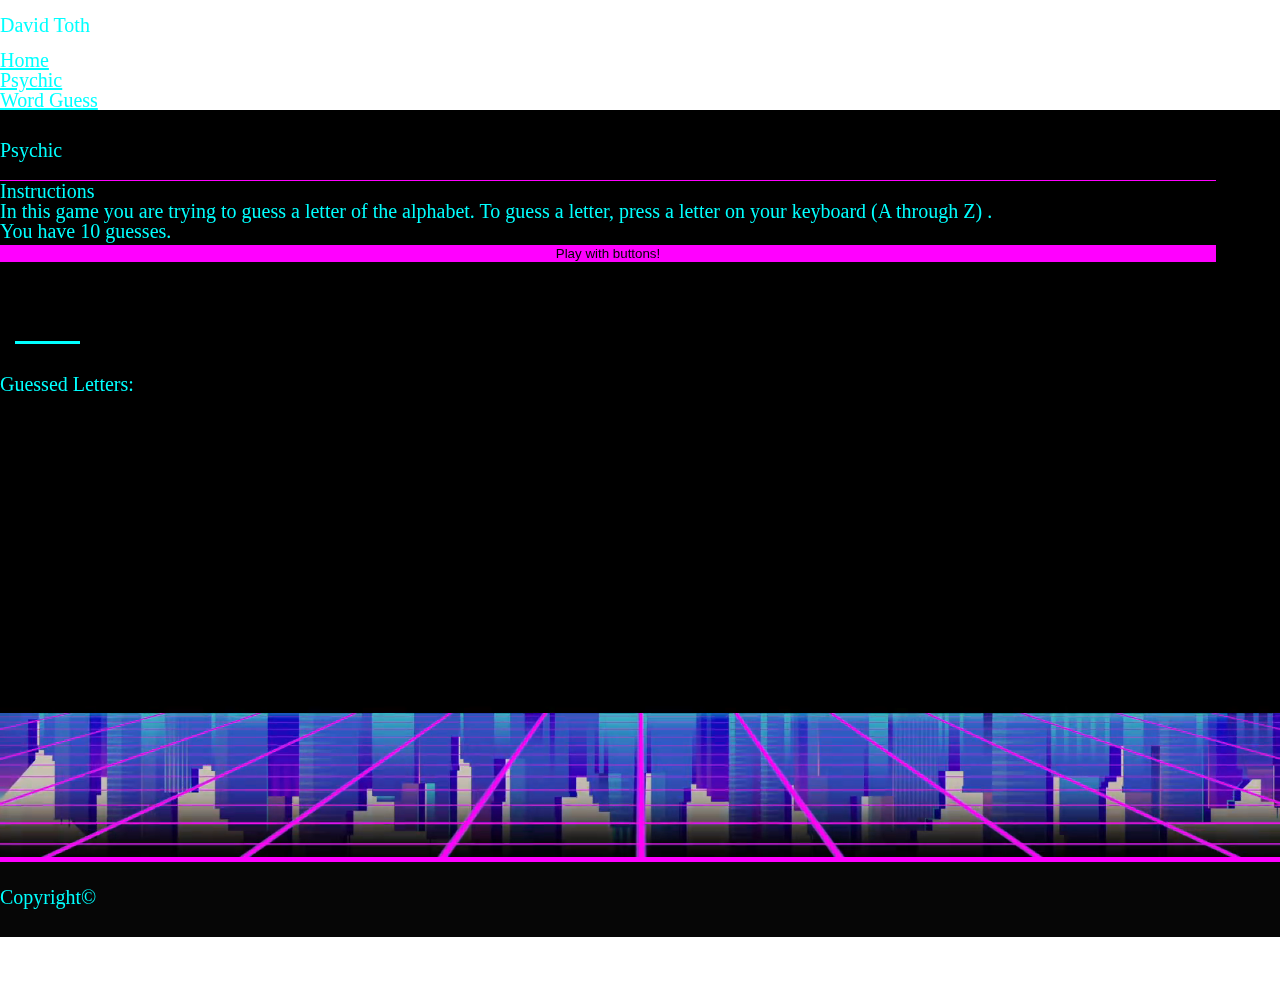
<file: psychic.html>
<!DOCTYPE html>
<html lang="en">
<head>
    <meta charset="UTF-8">
    <meta name="viewport" content="width=device-width, initial-scale=1.0">
    <meta http-equiv="X-UA-Compatible" content="ie=edge">
    <title>Document</title>
    <link rel="stylesheet" href="assets/css/reset.css">
    <link rel="stylesheet"  href="https://bootswatch.com/4/cyborg/bootstrap.min.css">
    <link rel="stylesheet" href="assets/css/main.css">
    <script type="text/javascript" src="assets/js/psychic.js"></script>
</head>

<body>
    <wrapper class="d-flex flex-column">
        <nav class="navbar navbar-expand navbar-dark bg-dark">
            <div class="container">
                <div class="navbar-brand">
                    <h3 id="name">David Toth</h3>
                </div>
                <ul class="nav">
                    <li class="nav-item">
                        <a class="nav-link" href="index.html">Home</a>
                    </li>
                    <li class="nav-item">
                        <a class="nav-link" href="psychic.html">Psychic</a>
                    </li>
                    <li class="nav-item">
                        <a class="nav-link" href="wordGuess.html">Word Guess</a>
                    </li>
                </ul>
            </div>
        </nav>

        <div id="background-video-container">
            <video autoplay muted loop id="background-video">
                <source src="assets/videos/LowerBackground.mp4" type="video/mp4">
            </video>

            <div class="container">
                <div class="main-content">
                    <div class="row">
                        <div class="col-12">
                            <h2 id="page-title">Psychic</h2>
                        </div>
                    </div>
                    <div class="row">
                        <div class="col-12">
                            <h4 id="instructions">Instructions</h4> 
                        </div>
                    </div>
                    <div class="row">
                        <div class="col-9">
                            <p>
                                In this game you are trying to guess a letter of the alphabet. 
                                To guess a letter, press <span id="keyboard-instructions">a 
                                    letter on your keyboard (A through Z)</span>
                                    <span id="button-instructions">one of the buttons below</span>. 
                            </p>
                        </div>
                    </div>
                    <div class="row">
                        <div class="col-12">
                            <h5>You have <span id="guessNumber"></span> guesses.</h5>
                        </div>
                    </div>
                    <div class="row">
                        <div class="col-3">
                            <button class="btn btn-primary btn-letter" onclick="changePlaystyle()" id="playstyle-btn">Play with buttons!</button>
                        </div>
                    </div>
                    <div class="row">
                        <div class="col-1 text-center answer-container">
                            <span class="large-letter" id="answer"></span>
                        </div>
                    </div>
                    <div class="row" id="congrats-message">
                        <div class="col-3">
                            <h3 id="win-or-lose"></h3>
                        </div>
                        <div class="col-3">
                            <button class="btn btn-primary btn-reset" onclick="setDefaults()">Reset!</button>
                        </div>
                    </div>
                    <div class="row" id="guessed-letters-title">
                        <div class="col-12">
                            <h4>Guessed Letters: </h4>
                        </div>
                    </div>
                    <div class="row" id="guessed-letters">
                    </div>
                    <div id="btn-container">
                        <div class="row">
                            <div class="col-3">
                                <button id="a" class="btn btn-primary btn-letter" onclick="letterGuess(this.id)">A</button>
                            </div>
                            <div class="col-3">
                                <button id="b" class="btn btn-primary btn-letter" onclick="letterGuess(this.id)">B</button>
                            </div>
                            <div class="col-3">
                                <button id="c" class="btn btn-primary btn-letter" onclick="letterGuess(this.id)">C</button>
                            </div>
                            <div class="col-3">
                                <button id="d" class="btn btn-primary btn-letter" onclick="letterGuess(this.id)">D</button>
                            </div>
                        </div>
                        <div class="row">
                            <div class="col-3">
                                <button id="e" class="btn btn-primary btn-letter" onclick="letterGuess(this.id)">E</button>
                            </div>
                            <div class="col-3">
                                <button id="f" class="btn btn-primary btn-letter" onclick="letterGuess(this.id)">F</button>
                            </div>
                            <div class="col-3">
                                <button id="g" class="btn btn-primary btn-letter" onclick="letterGuess(this.id)">G</button>
                            </div>
                            <div class="col-3">
                                <button id="h" class="btn btn-primary btn-letter" onclick="letterGuess(this.id)">H</button>
                            </div>
                        </div>
                        <div class="row">
                            <div class="col-3">
                                <button id="i" class="btn btn-primary btn-letter" onclick="letterGuess(this.id)">I</button>
                            </div>
                            <div class="col-3">
                                <button id="j" class="btn btn-primary btn-letter" onclick="letterGuess(this.id)">J</button>
                            </div>
                            <div class="col-3">
                                <button id="k" class="btn btn-primary btn-letter" onclick="letterGuess(this.id)">K</button>
                            </div>
                            <div class="col-3">
                                <button id="l" class="btn btn-primary btn-letter" onclick="letterGuess(this.id)">L</button>
                            </div>
                        </div>
                        <div class="row">
                            <div class="col-3">
                                <button id="m" class="btn btn-primary btn-letter" onclick="letterGuess(this.id)">M</button>
                            </div>
                            <div class="col-3">
                                <button id="n" class="btn btn-primary btn-letter" onclick="letterGuess(this.id)">N</button>
                            </div>
                            <div class="col-3">
                                <button id="o" class="btn btn-primary btn-letter" onclick="letterGuess(this.id)">O</button>
                            </div>
                            <div class="col-3">
                                <button id="p" class="btn btn-primary btn-letter" onclick="letterGuess(this.id)">P</button>
                            </div>
                        </div>
                        <div class="row">
                            <div class="col-3">
                                <button id="q" class="btn btn-primary btn-letter" onclick="letterGuess(this.id)">Q</button>
                            </div>
                            <div class="col-3">
                                <button id="r" class="btn btn-primary btn-letter" onclick="letterGuess(this.id)">R</button>
                            </div>
                            <div class="col-3">
                                <button id="s" class="btn btn-primary btn-letter" onclick="letterGuess(this.id)">S</button>
                            </div>
                            <div class="col-3">
                                <button id="t" class="btn btn-primary btn-letter" onclick="letterGuess(this.id)">T</button>
                            </div>
                        </div>
                        <div class="row">
                            <div class="col-3">
                                <button id="u" class="btn btn-primary btn-letter" onclick="letterGuess(this.id)">U</button>
                            </div>
                            <div class="col-3">
                                <button id="v" class="btn btn-primary btn-letter" onclick="letterGuess(this.id)">V</button>
                            </div>
                            <div class="col-3">
                                <button id="w" class="btn btn-primary btn-letter" onclick="letterGuess(this.id)">W</button>
                            </div>
                            <div class="col-3">
                                <button id="x" class="btn btn-primary btn-letter" onclick="letterGuess(this.id)">X</button>
                            </div>
                        </div>
                        <div class="row justify-content-center">
                            <div class="col-3">
                                <button id="y" class="btn btn-primary btn-letter" onclick="letterGuess(this.id)">Y</button>
                            </div>
                            <div class="col-3">
                                <button id="z" class="btn btn-primary btn-letter" onclick="letterGuess(this.id)">Z</button>
                            </div>
                        </div>
                    </div>
                </div>
            </div>
        </div>        
        
        <footer class="text-center">
            <div class="container footer-container">
                Copyright©
            </div>
        </footer>
    </wrapper> 
</body>
</html>
</file>
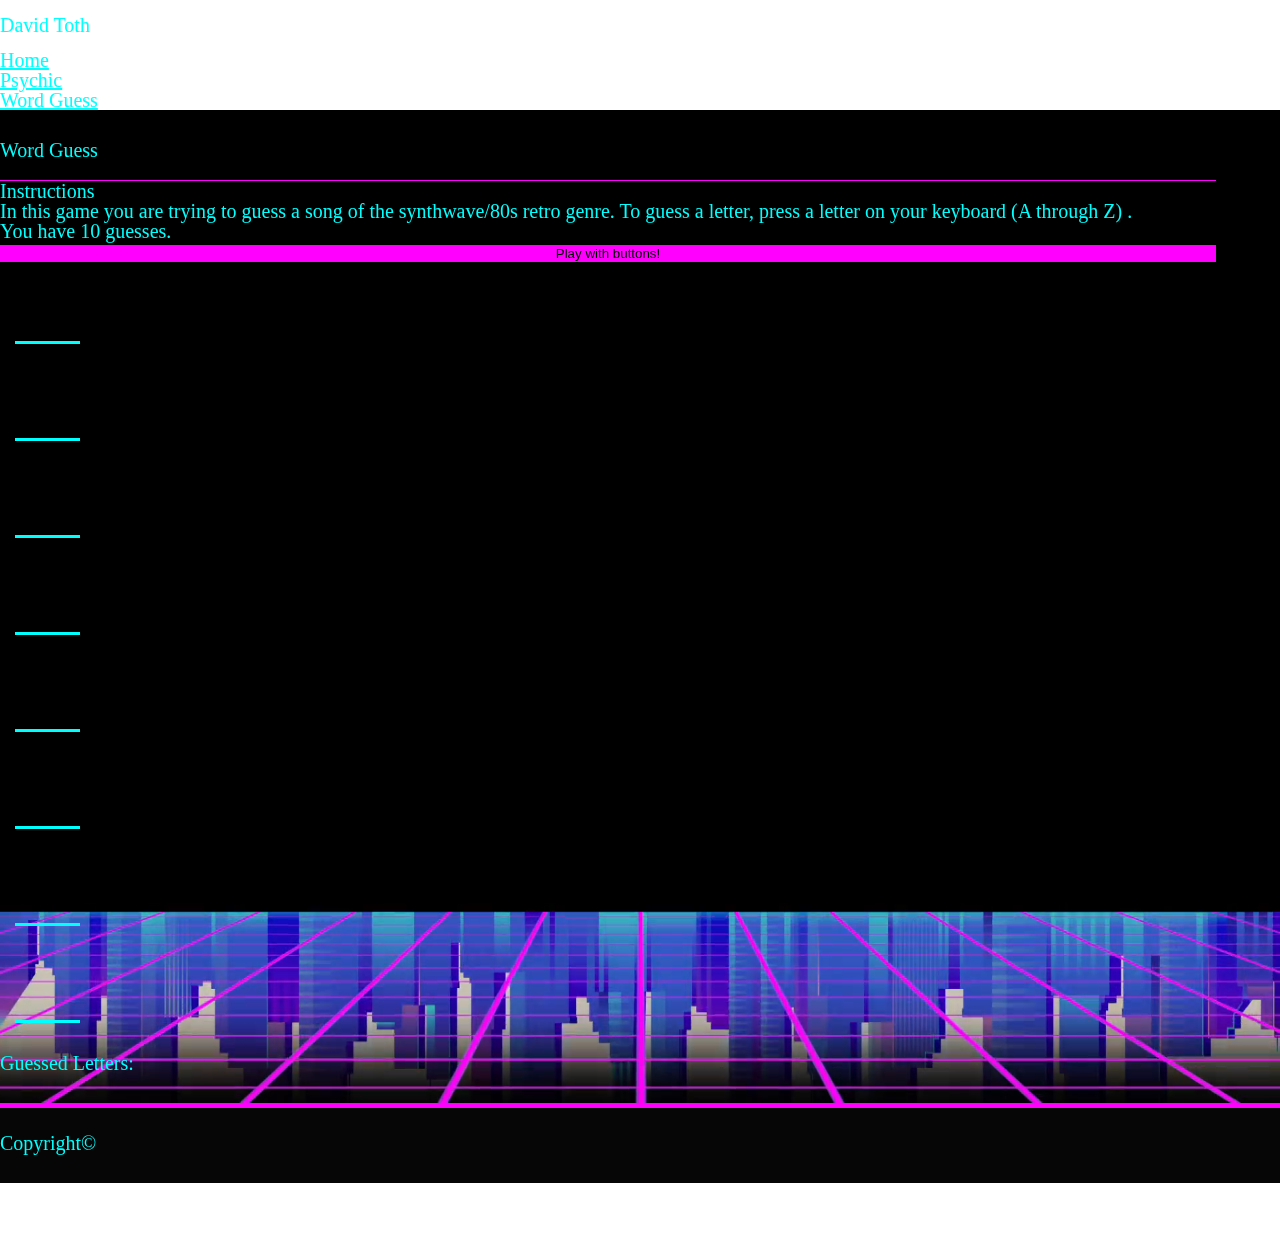
<file: wordGuess.html>
<!DOCTYPE html>
<html lang="en">
<head>
    <meta charset="UTF-8">
    <meta name="viewport" content="width=device-width, initial-scale=1.0">
    <meta http-equiv="X-UA-Compatible" content="ie=edge">
    <title>Document</title>
    <link rel="stylesheet" href="assets/css/reset.css">
    <link rel="stylesheet"  href="https://bootswatch.com/4/cyborg/bootstrap.min.css">
    <link rel="stylesheet" href="assets/css/main.css">
    <script type="text/javascript" src="assets/js/wordGuess.js"></script>
</head>

<body>
    <wrapper class="d-flex flex-column">
        <nav class="navbar navbar-expand navbar-dark bg-dark">
            <div class="container">
                <div class="navbar-brand">
                    <h3 id="name">David Toth</h3>
                </div>
                <ul class="nav">
                    <li class="nav-item">
                        <a class="nav-link" href="index.html">Home</a>
                    </li>
                    <li class="nav-item">
                        <a class="nav-link" href="psychic.html">Psychic</a>
                    </li>
                    <li class="nav-item">
                        <a class="nav-link" href="wordGuess.html">Word Guess</a>
                    </li>
                </ul>
            </div>
        </nav>

        <div id="background-video-container">
            <video autoplay muted loop id="background-video">
                <source src="assets/videos/LowerBackground.mp4" type="video/mp4">
            </video>

            <div class="container">
                <div class="main-content">
                    <div class="row">
                        <div class="col-12">
                            <h2 id="page-title">Word Guess</h2>
                        </div>
                    </div>
                    <div class="row">
                        <div class="col-12">
                            <h4 id="instructions">Instructions</h4> 
                        </div>
                    </div>
                    <div class="row">
                        <div class="col-9">
                            <p>
                                In this game you are trying to guess a song of the synthwave/80s retro genre. 
                                To guess a letter, press <span id="keyboard-instructions">a 
                                    letter on your keyboard (A through Z)</span>
                                    <span id="button-instructions">one of the buttons below</span>. 
                            </p>
                        </div>
                    </div>
                    <div class="row">
                        <div class="col-12">
                            <h5>You have <span id="guessNumber"></span> guesses.</h5>
                        </div>
                    </div>
                    <div class="row">
                        <div class="col-3">
                            <button class="btn btn-primary btn-letter" onclick="changePlaystyle()" id="playstyle-btn">Play with buttons!</button>
                        </div>
                    </div>
                    <div class="row" id="song-container">
                    </div>
                    <div class="row" id="congrats-message">
                        <div class="col-3">
                            <h3 id="win-or-lose"></h3>
                        </div>
                        <div class="col-3">
                            <button class="btn btn-primary btn-reset" onclick="setDefaults()">Reset!</button>
                        </div>
                    </div>
                    <div class="row" id="guessed-letters-title">
                        <div class="col-12">
                            <h4>Guessed Letters: </h4>
                        </div>
                    </div>
                    <div class="row" id="guessed-letters">
                    </div>
                    <div id="btn-container">
                        <div class="row">
                            <div class="col-3">
                                <button id="A" class="btn btn-primary btn-letter" onclick="songGuess(this.id)">A</button>
                            </div>
                            <div class="col-3">
                                <button id="B" class="btn btn-primary btn-letter" onclick="songGuess(this.id)">B</button>
                            </div>
                            <div class="col-3">
                                <button id="C" class="btn btn-primary btn-letter" onclick="songGuess(this.id)">C</button>
                            </div>
                            <div class="col-3">
                                <button id="D" class="btn btn-primary btn-letter" onclick="songGuess(this.id)">D</button>
                            </div>
                        </div>
                        <div class="row">
                            <div class="col-3">
                                <button id="E" class="btn btn-primary btn-letter" onclick="songGuess(this.id)">E</button>
                            </div>
                            <div class="col-3">
                                <button id="F" class="btn btn-primary btn-letter" onclick="songGuess(this.id)">F</button>
                            </div>
                            <div class="col-3">
                                <button id="G" class="btn btn-primary btn-letter" onclick="songGuess(this.id)">G</button>
                            </div>
                            <div class="col-3">
                                <button id="H" class="btn btn-primary btn-letter" onclick="songGuess(this.id)">H</button>
                            </div>
                        </div>
                        <div class="row">
                            <div class="col-3">
                                <button id="I" class="btn btn-primary btn-letter" onclick="songGuess(this.id)">I</button>
                            </div>
                            <div class="col-3">
                                <button id="J" class="btn btn-primary btn-letter" onclick="songGuess(this.id)">J</button>
                            </div>
                            <div class="col-3">
                                <button id="K" class="btn btn-primary btn-letter" onclick="songGuess(this.id)">K</button>
                            </div>
                            <div class="col-3">
                                <button id="L" class="btn btn-primary btn-letter" onclick="songGuess(this.id)">L</button>
                            </div>
                        </div>
                        <div class="row">
                            <div class="col-3">
                                <button id="M" class="btn btn-primary btn-letter" onclick="songGuess(this.id)">M</button>
                            </div>
                            <div class="col-3">
                                <button id="N" class="btn btn-primary btn-letter" onclick="songGuess(this.id)">N</button>
                            </div>
                            <div class="col-3">
                                <button id="O" class="btn btn-primary btn-letter" onclick="songGuess(this.id)">O</button>
                            </div>
                            <div class="col-3">
                                <button id="P" class="btn btn-primary btn-letter" onclick="songGuess(this.id)">P</button>
                            </div>
                        </div>
                        <div class="row">
                            <div class="col-3">
                                <button id="Q" class="btn btn-primary btn-letter" onclick="songGuess(this.id)">Q</button>
                            </div>
                            <div class="col-3">
                                <button id="R" class="btn btn-primary btn-letter" onclick="songGuess(this.id)">R</button>
                            </div>
                            <div class="col-3">
                                <button id="S" class="btn btn-primary btn-letter" onclick="songGuess(this.id)">S</button>
                            </div>
                            <div class="col-3">
                                <button id="T" class="btn btn-primary btn-letter" onclick="songGuess(this.id)">T</button>
                            </div>
                        </div>
                        <div class="row">
                            <div class="col-3">
                                <button id="U" class="btn btn-primary btn-letter" onclick="songGuess(this.id)">U</button>
                            </div>
                            <div class="col-3">
                                <button id="V" class="btn btn-primary btn-letter" onclick="songGuess(this.id)">V</button>
                            </div>
                            <div class="col-3">
                                <button id="W" class="btn btn-primary btn-letter" onclick="songGuess(this.id)">W</button>
                            </div>
                            <div class="col-3">
                                <button id="X" class="btn btn-primary btn-letter" onclick="songGuess(this.id)">X</button>
                            </div>
                        </div>
                        <div class="row justify-content-center">
                            <div class="col-3">
                                <button id="Y" class="btn btn-primary btn-letter" onclick="songGuess(this.id)">Y</button>
                            </div>
                            <div class="col-3">
                                <button id="Z" class="btn btn-primary btn-letter" onclick="songGuess(this.id)">Z</button>
                            </div>
                        </div>
                    </div>
                </div>
            </div>
        </div>        
        
        <footer class="text-center">
            <div class="container footer-container">
                Copyright©
            </div>
        </footer>
    </wrapper> 
</body>
</html>
</file>
<file: assets/css/main.css>
html {
    position: relative;
    min-height: 100vh;
}

body {
    width: 100%;
    height: 100%;
    color: #00ffff;
    font-size: 20px;
    font-family: 'Times New Roman', Times, serif;
}

body, wrapper {
    min-height: 100vh;
}

h1, h2, h3, h4, h5 {
    color: #00ffff;
    font-family: 'Times New Roman', Times, serif;
}

footer { 
    bottom: 0;
    height: 75px;
    background-color: #060606;
    border-style: solid;
    border-width: 5px 0 0 0;
    border-color: #ff00ff;
}

a.nav-link, #name {
    color: #00ffff;
}

.container, .navbar, .navbar-brand {
    padding: 0;
}

.navbar.bg-dark {
    border-width: 0 0 1px 0;
    border-color: #ff00ff;
}

.main-content {
    width: 95%;
    margin: 15px 0;
    padding: 15px 0;
    box-sizing: border-box;
    color: #00ffff;
}

.footer-container {
    height: 100%;
    padding: 25px 0;
}

.answer-container {
    border-style: solid;
    border-width: 0 0 3px 0;
    border-color: #00ffff;
    margin: 0 15px 30px;
    padding: 0;
    max-width: 65px;
}

.large-letter {
    font-size: 5vw;
}

.space {
    max-width: 50px;
}

#btn-container {
    display: none;
}

.btn-letter {
    width: 100%;
    margin-bottom: 15px;
    background-color: #ff00ff;
    color: black;
    border: none;
}

.btn-reset {
    width: 100%;
    margin-bottom: 30px;
    background-color: #ff0000;
    color: #00ffff;
    font-size: 20px;
    font-weight: 700;
}

.btn-reset:hover {
    background-color: #00ff00;
    color: #ff00ff;
}

.btn-disabled {
    background-color: #777777;
    color: #00ffff;
}

img {
    max-width: 65px;
}

#name {
    padding: 15px 0;
    margin: 0;
    box-sizing: border-box;
}

#background-video-container {
    overflow: hidden;
    position: relative;
    /* 83vh needed to be added to provide a relative good stretch on the video */
    min-height: 83vh;
}

#background-video {
    position: absolute;
    top: 0;
    left: 0;
    height: 100%;
    width: 100%;
    object-fit: fill;
    z-index: -1;
}

#page-title {
    border-style: solid;
    border-width: 0 0 1px 0;
    border-color: #ff00ff;
    padding-bottom: 20px;
}

#keyboard-instructions {
    display: inline;
}

#button-instructions {
    display: none;
}

#guessNumber {
    display: inline;
}

#congrats-message {
    display: none;
}
</file>
